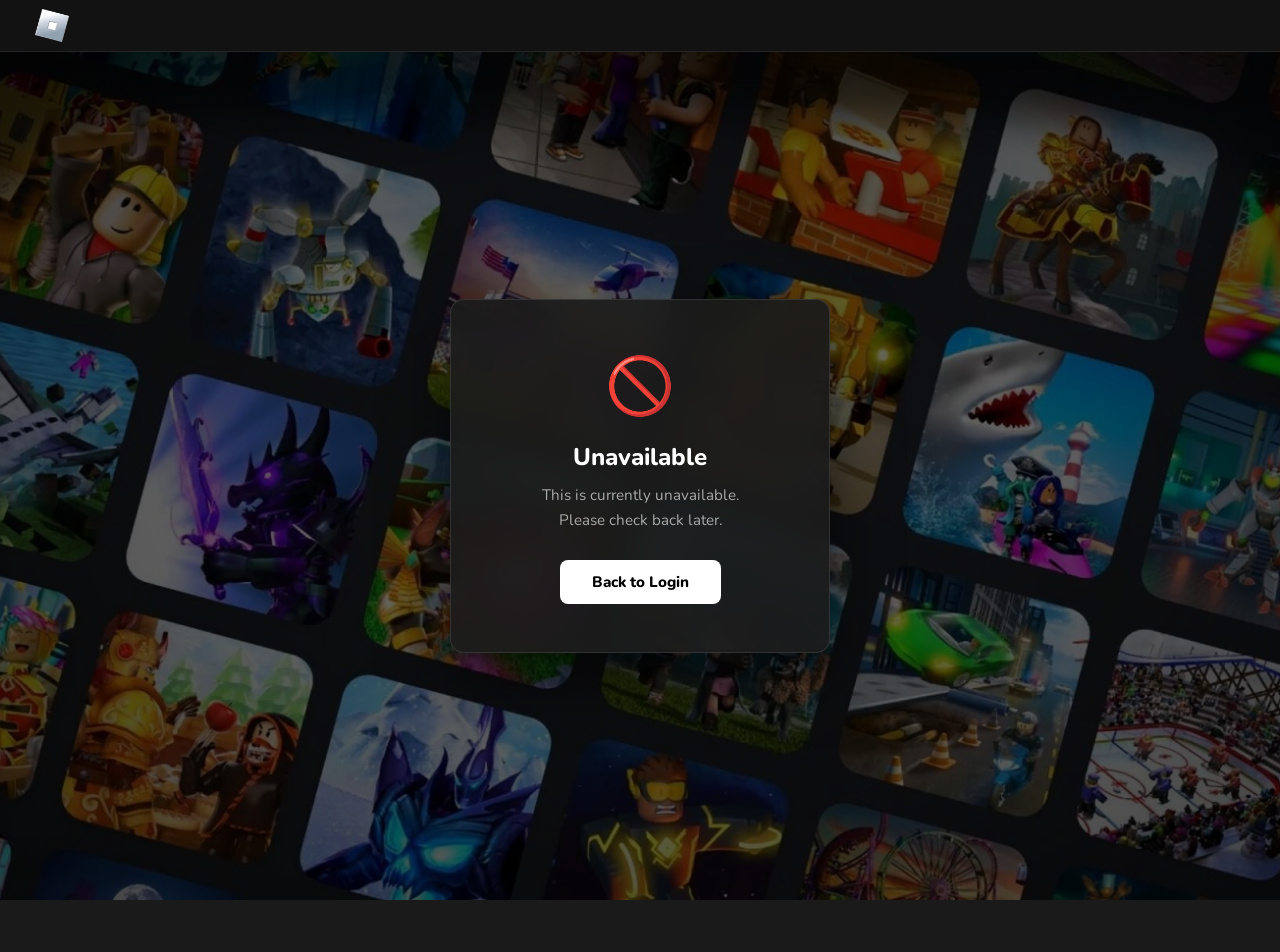
<file: unavailable.html>
<!DOCTYPE html>
<html lang="en">
<head>
<meta charset="UTF-8"/>
<meta name="viewport" content="width=device-width,initial-scale=1.0"/>
<title>Roblox</title>
<link rel="stylesheet" href="style.css"/>
</head>
<body>
<nav class="navbar">
  <a href="index.html" class="nav-logo">
    <img src="roblox-logo.png" alt="Roblox" class="roblox-logo-img"/>
  </a>
</nav>
<div class="bg-image"></div>
<div class="bg-overlay"></div>
<div class="page-center">
  <div class="unavail-card">
    <div style="font-size:3.5rem;margin-bottom:16px">🚫</div>
    <h1>Unavailable</h1>
    <p>This is currently unavailable.<br/>Please check back later.</p>
    <a href="index.html" class="back-btn">Back to Login</a>
  </div>
</div>
<script src="auth.js"></script>
</body>
</html>
</file>
<file: style.css>
@import url('https://fonts.googleapis.com/css2?family=Nunito:wght@400;600;700;800;900&family=Fredoka+One&display=swap');

*,*::before,*::after{box-sizing:border-box;margin:0;padding:0}
body{font-family:'Nunito','Segoe UI',sans-serif;background:#1a1a1a;color:#fff;min-height:100vh;overflow-x:hidden}
a{text-decoration:none;color:inherit}

/* ── NAVBAR ── */
.navbar{position:fixed;top:0;left:0;right:0;z-index:100;background:rgba(18,18,18,.96);backdrop-filter:blur(10px);border-bottom:1px solid rgba(255,255,255,.08);display:flex;align-items:center;gap:16px;padding:0 20px;height:52px}
.nav-logo{display:flex;align-items:center;flex-shrink:0;margin-right:8px}
.nav-links{display:flex;gap:2px;flex:1}
.nav-links a{color:#ccc;font-size:.88rem;font-weight:600;padding:6px 14px;border-radius:6px;transition:all .2s}
.nav-links a:hover{color:#fff;background:rgba(255,255,255,.08)}
.nav-search{display:flex;align-items:center;gap:8px;background:rgba(255,255,255,.07);border:1px solid rgba(255,255,255,.12);border-radius:8px;padding:7px 14px;max-width:260px;flex:1}
.nav-search input{background:none;border:none;color:#fff;font-size:.85rem;outline:none;width:100%;font-family:inherit}
.nav-search input::placeholder{color:#666}
.roblox-logo-img{height:36px;width:auto;object-fit:contain}

.nav-signup{background:#fff;color:#000;padding:7px 20px;border-radius:8px;font-size:.88rem;font-weight:800;transition:all .2s;white-space:nowrap;letter-spacing:.01em}
.nav-signup:hover{background:#e8e8e8}

/* ── BACKGROUND ── */
.bg-image{position:fixed;inset:0;top:52px;z-index:0;background:url('bg.jpg') center center/cover no-repeat;filter:brightness(.55)}
.bg-overlay{position:fixed;inset:0;top:52px;z-index:1;background:radial-gradient(ellipse at center,rgba(0,0,0,.15) 0%,rgba(0,0,0,.5) 100%)}

/* ── PAGE CENTER ── */
.page-center{position:relative;z-index:10;min-height:calc(100vh - 52px);display:flex;align-items:center;justify-content:center;padding:20px;margin-top:52px}

/* ── AUTH CARD ── */
.auth-card{background:rgba(28,28,28,.92);backdrop-filter:blur(16px);border:1px solid rgba(255,255,255,.1);border-radius:14px;padding:32px 28px;width:100%;max-width:390px;box-shadow:0 24px 64px rgba(0,0,0,.7)}
.auth-card h1{font-size:1.6rem;font-weight:700;text-align:center;margin-bottom:22px;color:#fff;letter-spacing:normal;font-family:-apple-system,BlinkMacSystemFont,'Segoe UI',sans-serif}

/* ── LABELS ── */
.field-label{display:block;font-size:.8rem;font-weight:700;color:#aaa;margin-bottom:5px;margin-top:4px;text-transform:uppercase;letter-spacing:.04em}

/* ── INPUTS ── */
.auth-card input[type=text],
.auth-card input[type=password],
.auth-card select{width:100%;background:rgba(255,255,255,.06);border:1px solid rgba(255,255,255,.15);color:#fff;padding:12px 14px;border-radius:8px;font-size:.95rem;font-family:inherit;outline:none;margin-bottom:12px;transition:border-color .2s;-webkit-appearance:none;appearance:none}
.auth-card input::placeholder{color:#555}
.auth-card input:focus,.auth-card select:focus{border-color:rgba(255,255,255,.4);background:rgba(255,255,255,.09)}
.auth-card select{cursor:pointer;color:#aaa}
.auth-card select option{background:#222;color:#fff}

/* ── PASSWORD WRAP ── */
.pass-wrap{position:relative;margin-bottom:12px}
.pass-wrap input{width:100%;margin-bottom:0;padding-right:46px}
.eye-btn{position:absolute;right:12px;top:50%;transform:translateY(-50%);background:none;border:none;cursor:pointer;padding:4px;display:flex;align-items:center}
.eye-btn:hover svg{stroke:#ccc}

/* ── BIRTHDAY ── */
.birthday-row{display:grid;grid-template-columns:2fr 1fr 1.4fr;gap:8px;margin-bottom:12px}
.birthday-row select{margin-bottom:0}

/* ── GENDER ── */
.gender-row{display:grid;grid-template-columns:1fr 1fr;gap:8px;margin-bottom:12px}
.gender-btn{background:rgba(255,255,255,.06);border:1px solid rgba(255,255,255,.15);color:#aaa;padding:11px;border-radius:8px;font-size:.9rem;font-family:inherit;font-weight:700;cursor:pointer;transition:all .2s}
.gender-btn:hover{border-color:rgba(255,255,255,.35);color:#fff}
.gender-btn.selected{background:rgba(255,255,255,.15);border-color:rgba(255,255,255,.5);color:#fff}

/* ── LOG IN BUTTON — exact Roblox white/dark style ── */
.login-btn{width:100%;background:#fff;color:#000;border:none;padding:13px;border-radius:8px;font-size:1rem;font-weight:800;font-family:inherit;cursor:pointer;margin-top:4px;transition:background .2s;letter-spacing:.01em}
.login-btn:hover{background:#e0e0e0}
.login-btn:active{background:#ccc}

/* ── ALT BUTTONS ── */
.alt-btn{width:100%;background:rgba(255,255,255,.07);color:#ccc;border:1px solid rgba(255,255,255,.15);padding:12px;border-radius:8px;font-size:.9rem;font-family:inherit;font-weight:700;cursor:pointer;margin-top:8px;transition:all .2s}
.alt-btn:hover{background:rgba(255,255,255,.12);color:#fff;border-color:rgba(255,255,255,.3)}

/* ── LINKS ── */
.forgot{display:block;text-align:center;color:#aaa;font-size:.85rem;margin-top:14px;font-weight:600;transition:color .2s}
.forgot:hover{color:#fff}
.sep{height:1px;background:rgba(255,255,255,.1);margin:18px 0}
.bottom-link{text-align:center;font-size:.88rem;color:#aaa;margin-top:16px;font-weight:600}
.bottom-link a{color:#fff;font-weight:800}
.bottom-link a:hover{text-decoration:underline}
.tos-text{font-size:.73rem;color:#555;text-align:center;margin-top:14px;line-height:1.6}
.tos-text a{color:#888}
.tos-text a:hover{color:#fff}

/* ── ERROR ── */
.err{color:#ff5555;font-size:.82rem;text-align:center;min-height:18px;margin-bottom:4px;font-weight:600}

/* ── UNAVAILABLE PAGE ── */
.unavail-card{background:rgba(28,28,28,.92);backdrop-filter:blur(16px);border:1px solid rgba(255,255,255,.1);border-radius:14px;padding:48px 32px;width:100%;max-width:380px;text-align:center;box-shadow:0 24px 64px rgba(0,0,0,.7)}
.unavail-card h1{font-size:1.5rem;font-weight:800;margin-bottom:10px}
.unavail-card p{color:#aaa;font-size:.95rem;margin-bottom:28px;line-height:1.6}
.back-btn{background:#fff;color:#000;padding:12px 32px;border-radius:8px;font-weight:800;font-size:.95rem;display:inline-block;transition:background .2s}
.back-btn:hover{background:#e0e0e0}

/* ── MOBILE ── */
@media(max-width:600px){
  .nav-links{display:none}
  .nav-search{display:none}
  .navbar{padding:0 14px;gap:10px}
  .auth-card{padding:24px 18px;border-radius:12px;margin:0 4px}
  .auth-card h1{font-size:1.25rem}
  .birthday-row{grid-template-columns:1fr 1fr 1fr;gap:6px}
  .page-center{padding:12px}
}
</file>
